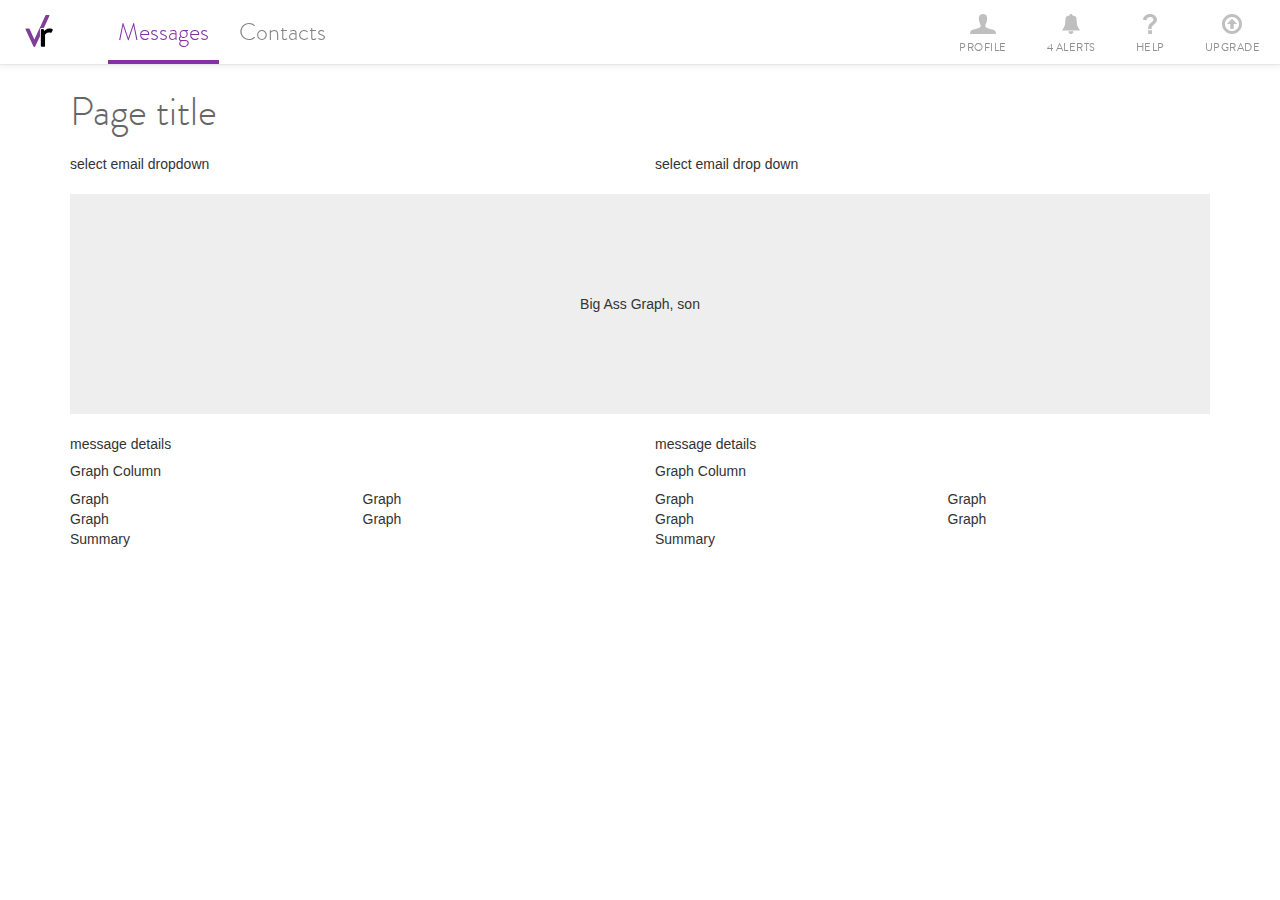
<file: basic-template.html>
<!DOCTYPE html>
<html lang="en">

<head>
    <meta charset="utf-8">
    <meta http-equiv="X-UA-Compatible" content="IE=edge">
    <meta name="viewport" content="width=device-width, initial-scale=1.0">
    <meta name="description" content="">
    <meta name="author" content="">
    <title>Compare Messages Tool</title>
    <link href="assets/css/bootstrap.css" rel="stylesheet">
    <link href="assets/css/font-awesome.min.css" rel="stylesheet">
    <link href="assets/css/c3.css" rel="stylesheet">
    <link href="assets/css/nav.css" rel="stylesheet">
    <link rel="stylesheet" href="http://i.icomoon.io/public/b82cee61ad/standardIconSet/style.css">
    <link href="assets/css/custom.css" rel="stylesheet">
    <script type="text/javascript" src="assets/js/d3.min.js"></script>
    <script type="text/javascript" src="assets/js/c3.min.js"></script>
</head>

<body class="hackathon">

    <div class="navbar navbar-default navbar-fixed-top" role="navigation">
        <div class="container-fluid">
            <div class="navbar-header">
                <button type="button" class="navbar-toggle" data-toggle="collapse" data-target=".navbar-collapse">
                    <span class="sr-only">Toggle navigation</span>
                    <span class="icon-bar"></span>
                    <span class="icon-bar"></span>
                    <span class="icon-bar"></span>
                </button>
                <a class="navbar-brand" href="index.html">
                    <img src="assets/img/logos/logo.svg" width="28" height="32" alt="VerticalReaponse" />
                    <!--<img src="assets/img/logos/deluxe-logo.svg"  width="41" height="32" alt=""/>-->
                </a>
            </div>
            <div class="navbar-collapse collapse" id="resellerNav">
                <ul class="nav navbar-nav mainNav">
                    <li><a href="ar-popover.html" class="current">Messages</a>
                    </li>
                    <li><a href="contacts.html">Contacts</a>
                    </li>
                </ul>
                <ul class="nav navbar-nav navbar-right">
                    <li class="accountNav dropdown">
                        <a href="#" class="dropdown-toggle" data-toggle="dropdown">
                            <div class="svgIcon">
                                <svg version="1.1" id="Layer_1" xmlns="http://www.w3.org/2000/svg" xmlns:xlink="http://www.w3.org/1999/xlink" x="0px" y="0px" width="26px" height="20px" viewBox="0 0 26 20" enable-background="new 0 0 26 20" xml:space="preserve">
                                    <path class="svgPath" d="M25.629,17.791c-0.55-2.857-8.121-2.553-9.946-4.791c-0.385-0.472-0.385-0.472-0.127-2.226
                    c0.44-1.963,0.84-0.745,1.469-4.66C17.554,2.825,16.426,0,13,0S8.446,2.825,8.974,6.114c0.63,3.915,1.029,2.697,1.469,4.66
                    c0.258,1.754,0.258,1.754-0.127,2.226c-1.825,2.238-9.396,1.934-9.946,4.791C0.306,18.129,0,20,0,20h26
                    C26,20,25.694,18.129,25.629,17.791z" />
                                </svg>
                            </div>
                            <!-- /svgIcon -->
                            <span class="iconText">Profile</span>
                        </a>
                        <ul class="dropdown-menu">
                            <li class="accountInfo">
                                <span class="userId">nkovacevich@verticalresponse.com</span>
                                <span class="acountSummary">Free Plan + up to 1,000 email contacts</span>
                            </li>
                            <li><a href="#">Edit My Contact Info</a>
                            </li>
                            <li><a href="#">Social Accounts</a>
                            </li>
                            <li><a href="#">Default Email Settings</a>
                            </li>
                            <li><a href="#">Custom Fields</a>
                            </li>
                            <li><a href="#">Billing History</a>
                            </li>
                            <li><a href="#">Admin</a>
                            </li>
                            <li class="divider"></li>
                            <li><a class="logOut" href="#">Logout</a>
                            </li>
                        </ul>
                    </li>


                    <!-- AlertIcon -->
                    <li class="alertNav dropdown">
                        <a href="#" class="dropdown-toggle" data-toggle="dropdown">
                            <div class="svgIcon">
                                <svg version="1.1" id="alert" xmlns="http://www.w3.org/2000/svg" xmlns:xlink="http://www.w3.org/1999/xlink" x="0px" y="0px" width="18px" height="20px" viewBox="0 0 18 20" enable-background="new 0 0 18 20" xml:space="preserve">
                                    <path class="svgPath" d="M9,16.585H0l1.556-2.548c0.544-0.892,1.316-2.451,1.446-3.483l0.575-6.335
                            c0.13-1.032,1.065-2.07,2.087-2.318l1.751-0.424C7.467,0.654,8.153,0,9,0c0.847,0,1.533,0.654,1.586,1.478l1.75,0.424
                            c1.023,0.247,1.957,1.285,2.088,2.318l0.574,6.335c0.13,1.032,0.901,2.592,1.446,3.483L18,16.586L9,16.585L9,16.585z M6.497,17.337
                            c-0.004,0.059-0.018,0.114-0.018,0.173C6.48,18.885,7.608,20,9,20c1.392,0,2.521-1.115,2.521-2.491c0-0.059-0.014-0.114-0.018-0.173
                            H6.497z" />
                                </svg>
                            </div>
                            <!-- /svgIcon -->
                            <span class="iconText">4 Alerts</span>
                        </a>
                        <ul class="dropdown-menu">
                            <li class="helpTitle">Your Alerts</li>
                            <li class="success"><a href="#">
                your list <span class="alertListName">"Customer Contacts"</span> was uploaded successfully
                </a>
                            </li>
                            <li class="success"><a href="#">
                your list <span class="alertListName">"Prospects"</span> was uploaded successfully
                </a>
                            </li>
                            <li class="success read"><a href="">
                your list <span class="alertListName">"Competitor's Customers"</span> was uploaded successfully
                </a>
                            </li>
                            <li class="success read"><a href="">
                your list <span class="alertListName">"OxiClean Shoppers"</span> was uploaded successfully
                </a>
                            </li>
                        </ul>
                    </li>
                    <!-- /AlertsIcon -->





                    <!-- helpIcon -->
                    <li class="helpNav dropdown">
                        <a href="#" class="dropdown-toggle" data-toggle="dropdown">
                            <div class="svgIcon">
                                <svg version="1.1" id="help" xmlns="http://www.w3.org/2000/svg" xmlns:xlink="http://www.w3.org/1999/xlink" x="0px" y="0px" width="14px" height="20px" viewBox="0 0 14 20" enable-background="new 0 0 14 20" xml:space="preserve">
                                    <g>
                                        <path class="svgPath" d="M8.583,14.895H5.191c-0.009-0.495-0.013-0.797-0.013-0.905c0-1.116,0.182-2.035,0.546-2.755
                                c0.364-0.72,1.09-1.53,2.182-2.431s1.743-1.49,1.956-1.769c0.328-0.441,0.492-0.927,0.492-1.458c0-0.738-0.288-1.371-0.87-1.897
                                C8.903,3.153,8.117,2.89,7.133,2.89c-0.948,0-1.742,0.275-2.381,0.824S3.673,5.1,3.434,6.226L0,5.793
                                c0.098-1.612,0.774-2.98,2.03-4.105S4.933,0,6.973,0c2.147,0,3.855,0.569,5.124,1.708S14,4.173,14,5.685
                                c0,0.837-0.231,1.63-0.697,2.377s-1.464,1.765-2.99,3.052c-0.79,0.666-1.278,1.202-1.468,1.607
                                C8.654,13.126,8.565,13.851,8.583,14.895z M5.191,20v-3.795h3.739V20H5.191z" />
                                    </g>
                                </svg>
                            </div>
                            <!-- /svgIcon -->
                            <span class="iconText">Help</span>
                        </a>
                        <ul class="dropdown-menu">
                            <li class="helpTitle">Help Options</li>
                            <li><a href="#">Help for this page</a>
                            </li>
                            <li><a href="#">Support &amp; Feedback</a>
                            </li>
                            <li><a href="#">Policies &amp; Terms</a>
                            </li>
                        </ul>
                    </li>
                    <!-- /helpIcon -->




                    <li class="upgradeNav">
                        <a href="#">
                            <div class="svgIcon">
                                <svg version="1.1" id="Layer_1" xmlns="http://www.w3.org/2000/svg" xmlns:xlink="http://www.w3.org/1999/xlink" x="0px" y="0px" width="20px" height="20px" viewBox="0 0 20 20" style="enable-background:new 0 0 20 20;" xml:space="preserve">
                                    <g>
                                        <path class="svgPath" d="M10,20C4.479,20,0,15.521,0,10S4.479,0,10,0s10,4.479,10,10S15.521,20,10,20z M2.917,10
                            c0,3.907,3.177,7.083,7.083,7.083s7.083-3.177,7.083-7.083S13.907,2.917,10,2.917S2.917,6.093,2.917,10z M14.167,10h-2.5v4.583
                            c0,0.234-0.182,0.417-0.417,0.417h-2.5c-0.234,0-0.417-0.182-0.417-0.417V10h-2.5c-0.234,0-0.417-0.182-0.417-0.417
                            c0-0.117,0.052-0.221,0.13-0.312L9.7,5.117C9.791,5.039,9.896,5,10,5s0.209,0.039,0.3,0.117l4.167,4.167
                            c0.117,0.131,0.156,0.3,0.091,0.457C14.492,9.896,14.336,10,14.167,10z" />
                                    </g>
                                </svg>
                            </div>
                            <!-- /svgIcon -->
                            <span class="iconText">Upgrade</span>
                        </a>
                    </li>
                </ul>
            </div>
            <!--/.nav-collapse -->
        </div>
    </div>



    <div class="container">
        <div class="row">
            <div class="col-xs-12">
                <h1>Page title</h1>
            </div>
        </div>
        <!-- /row -->
        <div class="row">
            <div class="col-sm-6">
                select email dropdown
            </div>
            <div class="col-sm-6">
                select email drop down
            </div>
        </div>
        <!-- /row -->
        <div class="row">
            <div class="col-xs-12">
                <div style="background: #eeeeee; display:block; padding: 100px 20px; margin: 20px 0px; text-align: center;">Big Ass Graph, son</div>
            </div>
        </div>
        <!-- /row -->
        <div class="row">
            <div class="col-sm-6">
                message details
            </div>
            <div class="col-sm-6">
                message details
            </div>
        </div>
        <!-- /row -->
        <div class="row">
            <div class="col-sm-6">
                <h5>Graph Column</h5>
                <div class="row">
                    <div class="col-sm-6">
                        Graph
                    </div>
                    <div class="col-sm-6">
                        Graph
                    </div>
                </div><!-- /inner row -->
                <div class="row">
                    <div class="col-sm-6">
                        Graph
                    </div>
                    <div class="col-sm-6">
                        Graph
                    </div>
                </div><!-- /inner row -->
            </div><!-- /col-sm-6 -->
            <div class="col-sm-6">
                <h5>Graph Column</h5>
                <div class="row">
                    <div class="col-sm-6">
                        Graph
                    </div>
                    <div class="col-sm-6">
                        Graph
                    </div>
                </div><!-- /inner row -->
                <div class="row">
                    <div class="col-sm-6">
                        Graph
                    </div>
                    <div class="col-sm-6">
                        Graph
                    </div>
                </div><!-- /inner row -->
            </div><!-- /col-sm-6 -->
        </div>
        <!-- /row -->
         <div class="row">
            <div class="col-sm-6">
                Summary
            </div>
            <div class="col-sm-6">
                Summary
            </div>
        </div>
        <!-- /row -->
    </div>
    <!-- /.container -->

    <script src="assets/js/jquery-1.10.2.min.js"></script>
    <script src="assets/js/bootstrap.min.js"></script>
</body>

</html>
</file>
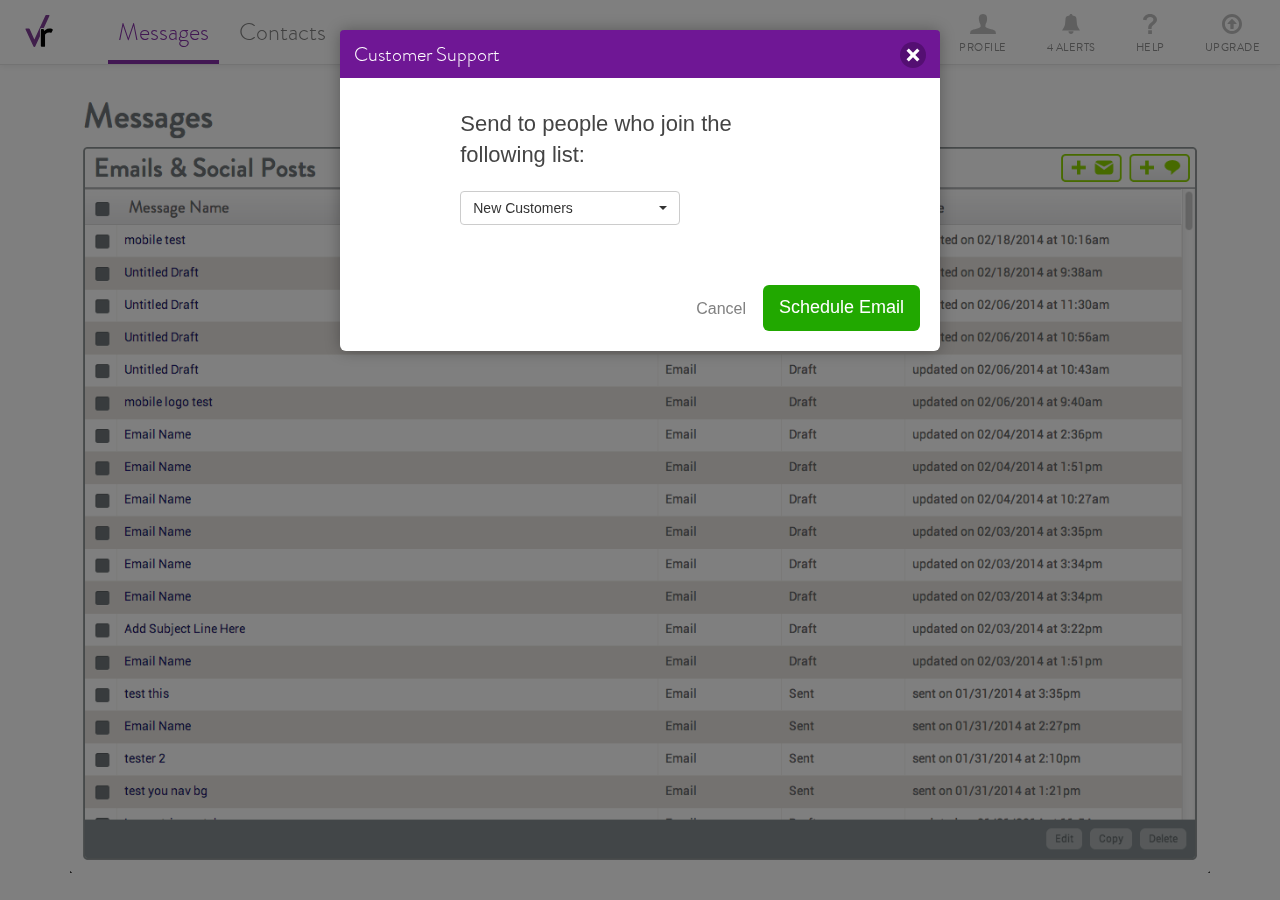
<file: modal-template.html>
<!DOCTYPE html>
<html lang="en">

<head>
    <meta charset="utf-8">
    <meta http-equiv="X-UA-Compatible" content="IE=edge">
    <meta name="viewport" content="width=device-width, initial-scale=1.0">
    <meta name="description" content="">
    <meta name="author" content="">
    <title>Modal example</title>
    <link href="assets/css/bootstrap.css" rel="stylesheet">
    <link href="assets/css/font-awesome.min.css" rel="stylesheet">
    <link href="assets/css/bootstrap-select.css" rel="stylesheet">
    <link href="assets/css/custom.css" rel="stylesheet">
    <link href="assets/css/nav.css" rel="stylesheet">
    <link rel="stylesheet" href="http://i.icomoon.io/public/b82cee61ad/standardIconSet/style.css">
</head>

<body class="resellerDemo">

    <div class="navbar navbar-default navbar-fixed-top" role="navigation">
        <div class="container-fluid">
            <div class="navbar-header">
                <button type="button" class="navbar-toggle" data-toggle="collapse" data-target=".navbar-collapse">
                    <span class="sr-only">Toggle navigation</span>
                    <span class="icon-bar"></span>
                    <span class="icon-bar"></span>
                    <span class="icon-bar"></span>
                </button>
                <a class="navbar-brand" href="index.html">
                    <img src="assets/img/logos/logo.svg" width="28" height="32" alt="VerticalReaponse" />
                    <!--<img src="assets/img/logos/deluxe-logo.svg"  width="41" height="32" alt=""/>-->
                </a>
            </div>
            <div class="navbar-collapse collapse" id="resellerNav">
                <ul class="nav navbar-nav mainNav">
                    <li><a href="ar-popover.html" class="current">Messages</a>
                    </li>
                    <li><a href="contacts.html">Contacts</a>
                    </li>
                </ul>
                <ul class="nav navbar-nav navbar-right">
                    <li class="accountNav dropdown">
                        <a href="#" class="dropdown-toggle" data-toggle="dropdown">
                            <div class="svgIcon">
                                <svg version="1.1" id="Layer_1" xmlns="http://www.w3.org/2000/svg" xmlns:xlink="http://www.w3.org/1999/xlink" x="0px" y="0px" width="26px" height="20px" viewBox="0 0 26 20" enable-background="new 0 0 26 20" xml:space="preserve">
                                    <path class="svgPath" d="M25.629,17.791c-0.55-2.857-8.121-2.553-9.946-4.791c-0.385-0.472-0.385-0.472-0.127-2.226
                    c0.44-1.963,0.84-0.745,1.469-4.66C17.554,2.825,16.426,0,13,0S8.446,2.825,8.974,6.114c0.63,3.915,1.029,2.697,1.469,4.66
                    c0.258,1.754,0.258,1.754-0.127,2.226c-1.825,2.238-9.396,1.934-9.946,4.791C0.306,18.129,0,20,0,20h26
                    C26,20,25.694,18.129,25.629,17.791z" />
                                </svg>
                            </div>
                            <!-- /svgIcon -->
                            <span class="iconText">Profile</span>
                        </a>
                        <ul class="dropdown-menu">
                            <li class="accountInfo">
                                <span class="userId">nkovacevich@verticalresponse.com</span>
                                <span class="acountSummary">Free Plan + up to 1,000 email contacts</span>
                            </li>
                            <li><a href="#">Edit My Contact Info</a>
                            </li>
                            <li><a href="#">Social Accounts</a>
                            </li>
                            <li><a href="#">Default Email Settings</a>
                            </li>
                            <li><a href="#">Custom Fields</a>
                            </li>
                            <li><a href="#">Billing History</a>
                            </li>
                            <li><a href="#">Admin</a>
                            </li>
                            <li class="divider"></li>
                            <li><a class="logOut" href="#">Logout</a>
                            </li>
                        </ul>
                    </li>
                    <!-- AlertIcon -->
                    <li class="alertNav dropdown">
                        <a href="#" class="dropdown-toggle" data-toggle="dropdown">
                            <div class="svgIcon">
                                <svg version="1.1" id="alert" xmlns="http://www.w3.org/2000/svg" xmlns:xlink="http://www.w3.org/1999/xlink" x="0px" y="0px" width="18px" height="20px" viewBox="0 0 18 20" enable-background="new 0 0 18 20" xml:space="preserve">
                                    <path class="svgPath" d="M9,16.585H0l1.556-2.548c0.544-0.892,1.316-2.451,1.446-3.483l0.575-6.335
                            c0.13-1.032,1.065-2.07,2.087-2.318l1.751-0.424C7.467,0.654,8.153,0,9,0c0.847,0,1.533,0.654,1.586,1.478l1.75,0.424
                            c1.023,0.247,1.957,1.285,2.088,2.318l0.574,6.335c0.13,1.032,0.901,2.592,1.446,3.483L18,16.586L9,16.585L9,16.585z M6.497,17.337
                            c-0.004,0.059-0.018,0.114-0.018,0.173C6.48,18.885,7.608,20,9,20c1.392,0,2.521-1.115,2.521-2.491c0-0.059-0.014-0.114-0.018-0.173
                            H6.497z" />
                                </svg>
                            </div>
                            <!-- /svgIcon -->
                            <span class="iconText">4 Alerts</span>
                        </a>
                        <ul class="dropdown-menu">
                            <li class="helpTitle">Your Alerts</li>
                            <li class="success"><a href="#">
                your list <span class="alertListName">"Customer Contacts"</span> was uploaded successfully
                </a>
                            </li>
                            <li class="success"><a href="#">
                your list <span class="alertListName">"Prospects"</span> was uploaded successfully
                </a>
                            </li>
                            <li class="success read"><a href="">
                your list <span class="alertListName">"Competitor's Customers"</span> was uploaded successfully
                </a>
                            </li>
                            <li class="success read"><a href="">
                your list <span class="alertListName">"OxiClean Shoppers"</span> was uploaded successfully
                </a>
                            </li>
                        </ul>
                    </li>
                    <!-- /AlertsIcon -->
                    <!-- helpIcon -->
                    <li class="helpNav dropdown">
                        <a href="#" class="dropdown-toggle" data-toggle="dropdown">
                            <div class="svgIcon">
                                <svg version="1.1" id="help" xmlns="http://www.w3.org/2000/svg" xmlns:xlink="http://www.w3.org/1999/xlink" x="0px" y="0px" width="14px" height="20px" viewBox="0 0 14 20" enable-background="new 0 0 14 20" xml:space="preserve">
                                    <g>
                                        <path class="svgPath" d="M8.583,14.895H5.191c-0.009-0.495-0.013-0.797-0.013-0.905c0-1.116,0.182-2.035,0.546-2.755
                                c0.364-0.72,1.09-1.53,2.182-2.431s1.743-1.49,1.956-1.769c0.328-0.441,0.492-0.927,0.492-1.458c0-0.738-0.288-1.371-0.87-1.897
                                C8.903,3.153,8.117,2.89,7.133,2.89c-0.948,0-1.742,0.275-2.381,0.824S3.673,5.1,3.434,6.226L0,5.793
                                c0.098-1.612,0.774-2.98,2.03-4.105S4.933,0,6.973,0c2.147,0,3.855,0.569,5.124,1.708S14,4.173,14,5.685
                                c0,0.837-0.231,1.63-0.697,2.377s-1.464,1.765-2.99,3.052c-0.79,0.666-1.278,1.202-1.468,1.607
                                C8.654,13.126,8.565,13.851,8.583,14.895z M5.191,20v-3.795h3.739V20H5.191z" />
                                    </g>
                                </svg>
                            </div>
                            <!-- /svgIcon -->
                            <span class="iconText">Help</span>
                        </a>
                        <ul class="dropdown-menu">
                            <li class="helpTitle">Help Options</li>
                            <li><a href="#">Help for this page</a>
                            </li>
                            <li><a href="#">Support &amp; Feedback</a>
                            </li>
                            <li><a href="#">Policies &amp; Terms</a>
                            </li>
                        </ul>
                    </li>
                    <!-- /helpIcon -->




                    <li class="upgradeNav">
                        <a href="#">
                            <div class="svgIcon">
                                <svg version="1.1" id="Layer_1" xmlns="http://www.w3.org/2000/svg" xmlns:xlink="http://www.w3.org/1999/xlink" x="0px" y="0px" width="20px" height="20px" viewBox="0 0 20 20" style="enable-background:new 0 0 20 20;" xml:space="preserve">
                                    <g>
                                        <path class="svgPath" d="M10,20C4.479,20,0,15.521,0,10S4.479,0,10,0s10,4.479,10,10S15.521,20,10,20z M2.917,10
                            c0,3.907,3.177,7.083,7.083,7.083s7.083-3.177,7.083-7.083S13.907,2.917,10,2.917S2.917,6.093,2.917,10z M14.167,10h-2.5v4.583
                            c0,0.234-0.182,0.417-0.417,0.417h-2.5c-0.234,0-0.417-0.182-0.417-0.417V10h-2.5c-0.234,0-0.417-0.182-0.417-0.417
                            c0-0.117,0.052-0.221,0.13-0.312L9.7,5.117C9.791,5.039,9.896,5,10,5s0.209,0.039,0.3,0.117l4.167,4.167
                            c0.117,0.131,0.156,0.3,0.091,0.457C14.492,9.896,14.336,10,14.167,10z" />
                                    </g>
                                </svg>
                            </div>
                            <!-- /svgIcon -->
                            <span class="iconText">Upgrade</span>
                        </a>
                    </li>
                </ul>
            </div>
            <!--/.nav-collapse -->
        </div>
    </div>



    <div class="container">

        <div class="row">
            <div class="col-xs-12">
                <img src="assets/img/message-bg.png" class="img-responsive sampleBg" width="1302" height="894" alt="" />
            </div>
        </div>
        <!-- /row -->

    </div>
    <!-- /.container -->


    <!-- Modal -->
    <div class="modal fade" id="arCreate" tabindex="-1" role="dialog" aria-labelledby="myModalLabel" aria-hidden="true">
        <div class="modal-dialog">
            <div class="modal-content">
                <div class="modal-header">
                    <button type="button" class="close" data-dismiss="modal" aria-hidden="true">
                        <svg version="1.1" id="Layer_1_copy_2" xmlns="http://www.w3.org/2000/svg" xmlns:xlink="http://www.w3.org/1999/xlink" x="0px" y="0px" width="26px" height="26px" viewBox="0 0 26 26" style="enable-background:new 0 0 26 26;" xml:space="preserve">
                            <style type="text/css">
                            .closeCircle {
                                /*fill:#4B0F65;*/
                                fill: #540F72;
                            }
                            .closeX {
                                fill: #FFFFFF;
                            }
                            </style>
                            <g>
                                <path class="closeCircle" d="M13,0C5.8,0,0,5.8,0,13s5.8,13,13,13s13-5.8,13-13S20.2,0,13,0z" />
                                <g>
                                    <g>
                                        <path class="closeX" d="M17.2,6.5l2.3,2.3L15.3,13l4.2,4.2l-2.3,2.3L13,15.3l-4.2,4.2l-2.3-2.3l4.2-4.2L6.5,8.8l2.3-2.3l4.2,4.2
        L17.2,6.5z" />
                                    </g>
                                </g>
                            </g>
                        </svg>
                    </button>
                    <h4 class="modal-title" id="myModalLabel">Customer Support</h4>
                </div>
                <!-- /modal-header -->
                <div class="modal-body specialPicker">
                    <div class="art">
                        <i class="icon-list"></i>
                    </div>
                    <div class="content">
                        <p>Send to people who join the
                            <br />following list:</p>
                        <select class="selectpicker show-tick">
                            <option value="list1">New Customers</option>
                            <option value="list2">Spring Sale</option>
                            <option value="list3">Brick &amp; Mortar Rockstars</option>
                        </select>
                    </div>
                </div>
                <div class="modal-footer">
                    <button type="button" class="btn btn-link cancel" data-dismiss="modal">Cancel</button>
                    <a href="ar-success.html" class="btn-primaryAction">Schedule Email</a>
                </div>
                <!-- /modal-footer -->

            </div>
        </div>
    </div>

    <script src="assets/js/jquery-1.10.2.min.js"></script>
    <script src="assets/js/bootstrap.min.js"></script>
    <script src="assets/js/bootstrap-select.js"></script>
    <script type="text/javascript">
    $(document).ready(function() {
        $('#arCreate').modal('show');
        $('.selectpicker').selectpicker();
    });
    </script>

</body>

</html>
</file>
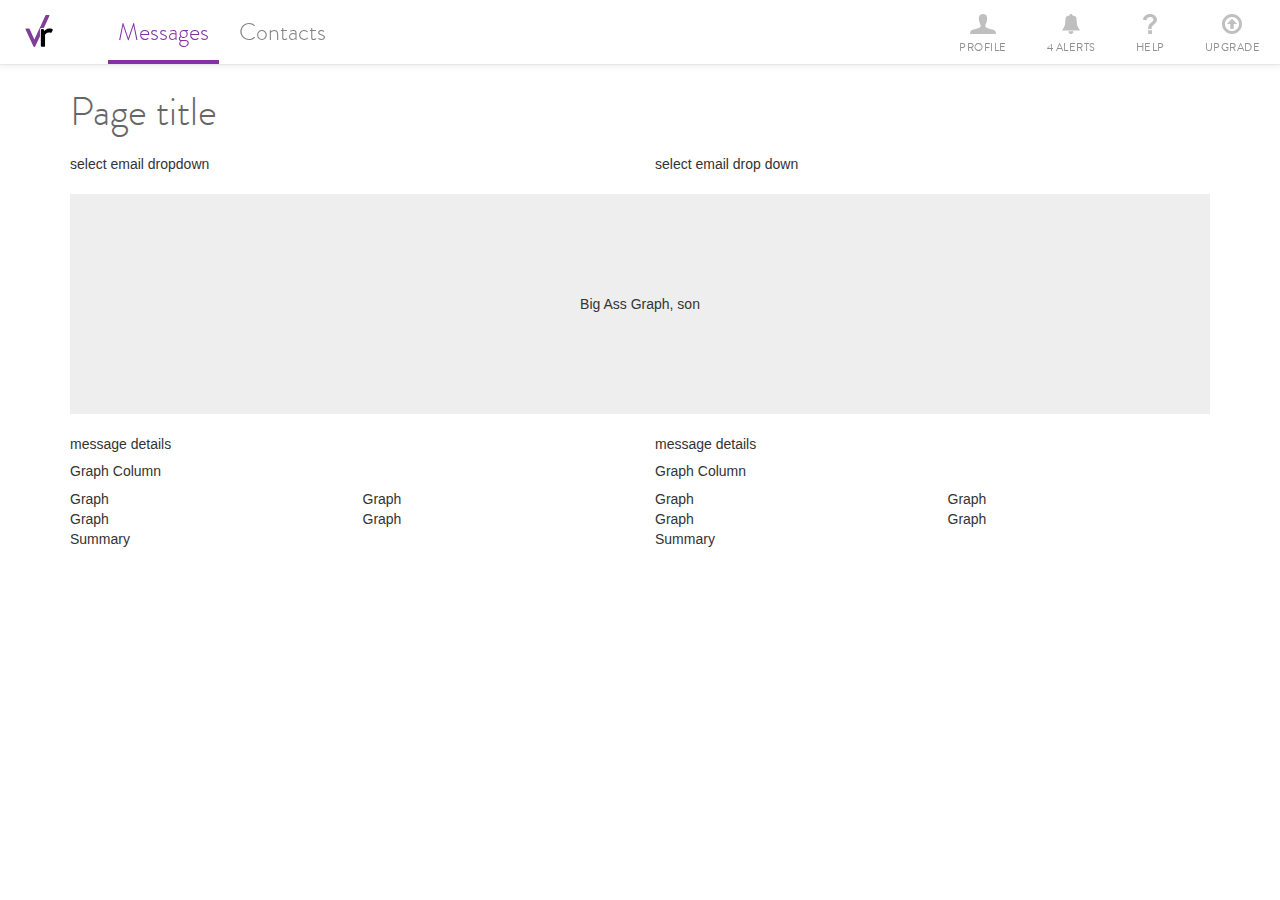
<file: templates/basic-template.html>
<!DOCTYPE html>
<html lang="en">

<head>
    <meta charset="utf-8">
    <meta http-equiv="X-UA-Compatible" content="IE=edge">
    <meta name="viewport" content="width=device-width, initial-scale=1.0">
    <meta name="description" content="">
    <meta name="author" content="">
    <title>Compare Messages Tool</title>
    <link href="../assets/css/bootstrap.css" rel="stylesheet">
    <link href="../assets/css/font-awesome.min.css" rel="stylesheet">
    <link href="../assets/css/c3.css" rel="stylesheet">
    <link href="../assets/css/nav.css" rel="stylesheet">
    <link rel="stylesheet" href="http://i.icomoon.io/public/b82cee61ad/standardIconSet/style.css">
    <link href="../assets/css/custom.css" rel="stylesheet">
    <script type="text/javascript" src="../assets/js/d3.min.js"></script>
    <script type="text/javascript" src="../assets/js/c3.min.js"></script>
</head>

<body class="hackathon">

    <div class="navbar navbar-default navbar-fixed-top" role="navigation">
        <div class="container-fluid">
            <div class="navbar-header">
                <button type="button" class="navbar-toggle" data-toggle="collapse" data-target=".navbar-collapse">
                    <span class="sr-only">Toggle navigation</span>
                    <span class="icon-bar"></span>
                    <span class="icon-bar"></span>
                    <span class="icon-bar"></span>
                </button>
                <a class="navbar-brand" href="index.html">
                    <img src="../assets/img/logos/logo.svg" width="28" height="32" alt="VerticalReaponse" />
                    <!--<img src="../assets/img/logos/deluxe-logo.svg"  width="41" height="32" alt=""/>-->
                </a>
            </div>
            <div class="navbar-collapse collapse" id="resellerNav">
                <ul class="nav navbar-nav mainNav">
                    <li><a href="ar-popover.html" class="current">Messages</a>
                    </li>
                    <li><a href="contacts.html">Contacts</a>
                    </li>
                </ul>
                <ul class="nav navbar-nav navbar-right">
                    <li class="accountNav dropdown">
                        <a href="#" class="dropdown-toggle" data-toggle="dropdown">
                            <div class="svgIcon">
                                <svg version="1.1" id="Layer_1" xmlns="http://www.w3.org/2000/svg" xmlns:xlink="http://www.w3.org/1999/xlink" x="0px" y="0px" width="26px" height="20px" viewBox="0 0 26 20" enable-background="new 0 0 26 20" xml:space="preserve">
                                    <path class="svgPath" d="M25.629,17.791c-0.55-2.857-8.121-2.553-9.946-4.791c-0.385-0.472-0.385-0.472-0.127-2.226
                    c0.44-1.963,0.84-0.745,1.469-4.66C17.554,2.825,16.426,0,13,0S8.446,2.825,8.974,6.114c0.63,3.915,1.029,2.697,1.469,4.66
                    c0.258,1.754,0.258,1.754-0.127,2.226c-1.825,2.238-9.396,1.934-9.946,4.791C0.306,18.129,0,20,0,20h26
                    C26,20,25.694,18.129,25.629,17.791z" />
                                </svg>
                            </div>
                            <!-- /svgIcon -->
                            <span class="iconText">Profile</span>
                        </a>
                        <ul class="dropdown-menu">
                            <li class="accountInfo">
                                <span class="userId">nkovacevich@verticalresponse.com</span>
                                <span class="acountSummary">Free Plan + up to 1,000 email contacts</span>
                            </li>
                            <li><a href="#">Edit My Contact Info</a>
                            </li>
                            <li><a href="#">Social Accounts</a>
                            </li>
                            <li><a href="#">Default Email Settings</a>
                            </li>
                            <li><a href="#">Custom Fields</a>
                            </li>
                            <li><a href="#">Billing History</a>
                            </li>
                            <li><a href="#">Admin</a>
                            </li>
                            <li class="divider"></li>
                            <li><a class="logOut" href="#">Logout</a>
                            </li>
                        </ul>
                    </li>


                    <!-- AlertIcon -->
                    <li class="alertNav dropdown">
                        <a href="#" class="dropdown-toggle" data-toggle="dropdown">
                            <div class="svgIcon">
                                <svg version="1.1" id="alert" xmlns="http://www.w3.org/2000/svg" xmlns:xlink="http://www.w3.org/1999/xlink" x="0px" y="0px" width="18px" height="20px" viewBox="0 0 18 20" enable-background="new 0 0 18 20" xml:space="preserve">
                                    <path class="svgPath" d="M9,16.585H0l1.556-2.548c0.544-0.892,1.316-2.451,1.446-3.483l0.575-6.335
                            c0.13-1.032,1.065-2.07,2.087-2.318l1.751-0.424C7.467,0.654,8.153,0,9,0c0.847,0,1.533,0.654,1.586,1.478l1.75,0.424
                            c1.023,0.247,1.957,1.285,2.088,2.318l0.574,6.335c0.13,1.032,0.901,2.592,1.446,3.483L18,16.586L9,16.585L9,16.585z M6.497,17.337
                            c-0.004,0.059-0.018,0.114-0.018,0.173C6.48,18.885,7.608,20,9,20c1.392,0,2.521-1.115,2.521-2.491c0-0.059-0.014-0.114-0.018-0.173
                            H6.497z" />
                                </svg>
                            </div>
                            <!-- /svgIcon -->
                            <span class="iconText">4 Alerts</span>
                        </a>
                        <ul class="dropdown-menu">
                            <li class="helpTitle">Your Alerts</li>
                            <li class="success"><a href="#">
                your list <span class="alertListName">"Customer Contacts"</span> was uploaded successfully
                </a>
                            </li>
                            <li class="success"><a href="#">
                your list <span class="alertListName">"Prospects"</span> was uploaded successfully
                </a>
                            </li>
                            <li class="success read"><a href="">
                your list <span class="alertListName">"Competitor's Customers"</span> was uploaded successfully
                </a>
                            </li>
                            <li class="success read"><a href="">
                your list <span class="alertListName">"OxiClean Shoppers"</span> was uploaded successfully
                </a>
                            </li>
                        </ul>
                    </li>
                    <!-- /AlertsIcon -->





                    <!-- helpIcon -->
                    <li class="helpNav dropdown">
                        <a href="#" class="dropdown-toggle" data-toggle="dropdown">
                            <div class="svgIcon">
                                <svg version="1.1" id="help" xmlns="http://www.w3.org/2000/svg" xmlns:xlink="http://www.w3.org/1999/xlink" x="0px" y="0px" width="14px" height="20px" viewBox="0 0 14 20" enable-background="new 0 0 14 20" xml:space="preserve">
                                    <g>
                                        <path class="svgPath" d="M8.583,14.895H5.191c-0.009-0.495-0.013-0.797-0.013-0.905c0-1.116,0.182-2.035,0.546-2.755
                                c0.364-0.72,1.09-1.53,2.182-2.431s1.743-1.49,1.956-1.769c0.328-0.441,0.492-0.927,0.492-1.458c0-0.738-0.288-1.371-0.87-1.897
                                C8.903,3.153,8.117,2.89,7.133,2.89c-0.948,0-1.742,0.275-2.381,0.824S3.673,5.1,3.434,6.226L0,5.793
                                c0.098-1.612,0.774-2.98,2.03-4.105S4.933,0,6.973,0c2.147,0,3.855,0.569,5.124,1.708S14,4.173,14,5.685
                                c0,0.837-0.231,1.63-0.697,2.377s-1.464,1.765-2.99,3.052c-0.79,0.666-1.278,1.202-1.468,1.607
                                C8.654,13.126,8.565,13.851,8.583,14.895z M5.191,20v-3.795h3.739V20H5.191z" />
                                    </g>
                                </svg>
                            </div>
                            <!-- /svgIcon -->
                            <span class="iconText">Help</span>
                        </a>
                        <ul class="dropdown-menu">
                            <li class="helpTitle">Help Options</li>
                            <li><a href="#">Help for this page</a>
                            </li>
                            <li><a href="#">Support &amp; Feedback</a>
                            </li>
                            <li><a href="#">Policies &amp; Terms</a>
                            </li>
                        </ul>
                    </li>
                    <!-- /helpIcon -->




                    <li class="upgradeNav">
                        <a href="#">
                            <div class="svgIcon">
                                <svg version="1.1" id="Layer_1" xmlns="http://www.w3.org/2000/svg" xmlns:xlink="http://www.w3.org/1999/xlink" x="0px" y="0px" width="20px" height="20px" viewBox="0 0 20 20" style="enable-background:new 0 0 20 20;" xml:space="preserve">
                                    <g>
                                        <path class="svgPath" d="M10,20C4.479,20,0,15.521,0,10S4.479,0,10,0s10,4.479,10,10S15.521,20,10,20z M2.917,10
                            c0,3.907,3.177,7.083,7.083,7.083s7.083-3.177,7.083-7.083S13.907,2.917,10,2.917S2.917,6.093,2.917,10z M14.167,10h-2.5v4.583
                            c0,0.234-0.182,0.417-0.417,0.417h-2.5c-0.234,0-0.417-0.182-0.417-0.417V10h-2.5c-0.234,0-0.417-0.182-0.417-0.417
                            c0-0.117,0.052-0.221,0.13-0.312L9.7,5.117C9.791,5.039,9.896,5,10,5s0.209,0.039,0.3,0.117l4.167,4.167
                            c0.117,0.131,0.156,0.3,0.091,0.457C14.492,9.896,14.336,10,14.167,10z" />
                                    </g>
                                </svg>
                            </div>
                            <!-- /svgIcon -->
                            <span class="iconText">Upgrade</span>
                        </a>
                    </li>
                </ul>
            </div>
            <!--/.nav-collapse -->
        </div>
    </div>



    <div class="container">
        <div class="row">
            <div class="col-xs-12">
                <h1>Page title</h1>
            </div>
        </div>
        <!-- /row -->
        <div class="row">
            <div class="col-sm-6">
                select email dropdown
            </div>
            <div class="col-sm-6">
                select email drop down
            </div>
        </div>
        <!-- /row -->
        <div class="row">
            <div class="col-xs-12">
                <div style="background: #eeeeee; display:block; padding: 100px 20px; margin: 20px 0px; text-align: center;">Big Ass Graph, son</div>
            </div>
        </div>
        <!-- /row -->
        <div class="row">
            <div class="col-sm-6">
                message details
            </div>
            <div class="col-sm-6">
                message details
            </div>
        </div>
        <!-- /row -->
        <div class="row">
            <div class="col-sm-6">
                <h5>Graph Column</h5>
                <div class="row">
                    <div class="col-sm-6">
                        Graph
                    </div>
                    <div class="col-sm-6">
                        Graph
                    </div>
                </div><!-- /inner row -->
                <div class="row">
                    <div class="col-sm-6">
                        Graph
                    </div>
                    <div class="col-sm-6">
                        Graph
                    </div>
                </div><!-- /inner row -->
            </div><!-- /col-sm-6 -->
            <div class="col-sm-6">
                <h5>Graph Column</h5>
                <div class="row">
                    <div class="col-sm-6">
                        Graph
                    </div>
                    <div class="col-sm-6">
                        Graph
                    </div>
                </div><!-- /inner row -->
                <div class="row">
                    <div class="col-sm-6">
                        Graph
                    </div>
                    <div class="col-sm-6">
                        Graph
                    </div>
                </div><!-- /inner row -->
            </div><!-- /col-sm-6 -->
        </div>
        <!-- /row -->
         <div class="row">
            <div class="col-sm-6">
                Summary
            </div>
            <div class="col-sm-6">
                Summary
            </div>
        </div>
        <!-- /row -->
    </div>
    <!-- /.container -->

    <script src="../assets/js/jquery-1.10.2.min.js"></script>
    <script src="../assets/js/bootstrap.min.js"></script>
</body>

</html>
</file>
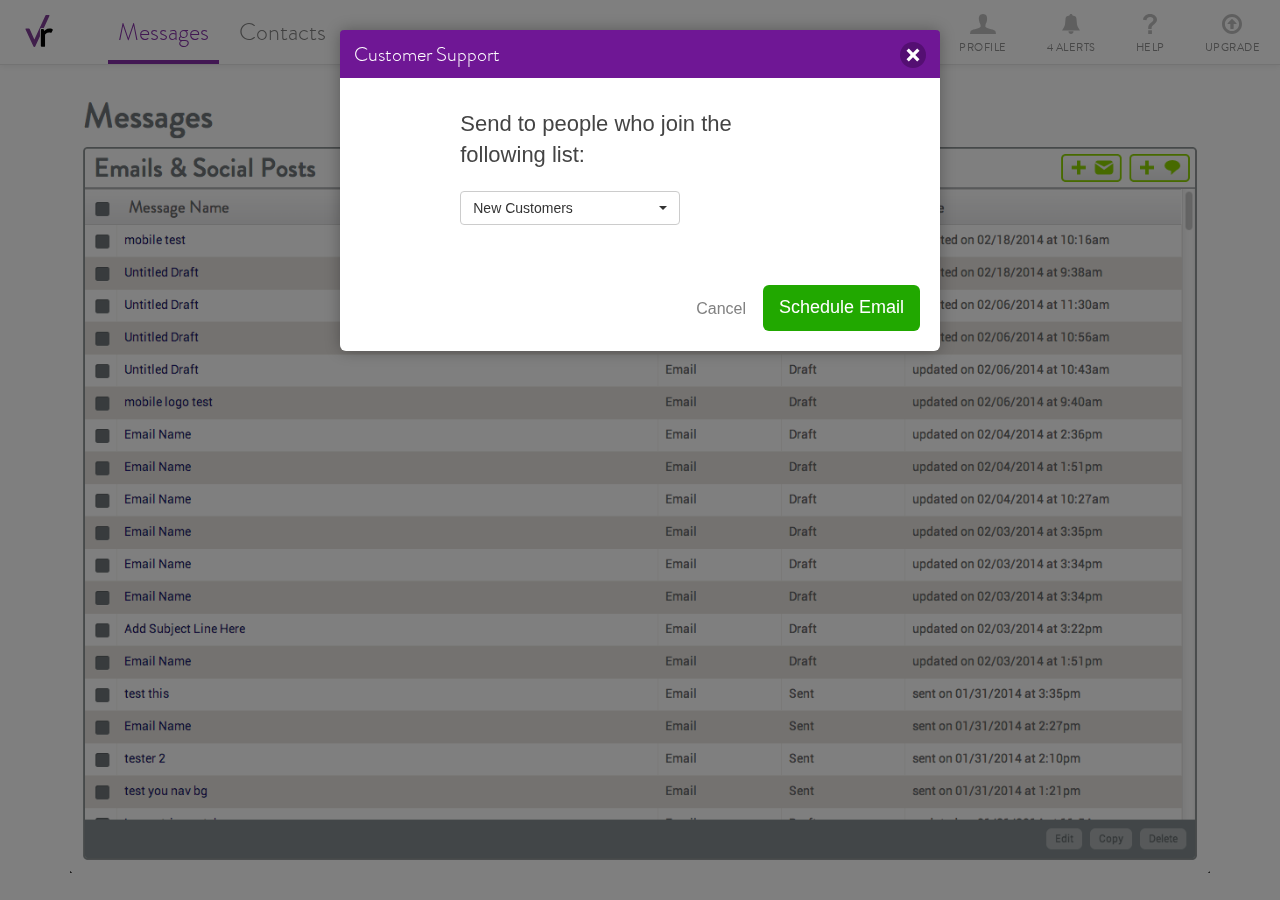
<file: templates/modal-template.html>
<!DOCTYPE html>
<html lang="en">

<head>
    <meta charset="utf-8">
    <meta http-equiv="X-UA-Compatible" content="IE=edge">
    <meta name="viewport" content="width=device-width, initial-scale=1.0">
    <meta name="description" content="">
    <meta name="author" content="">
    <title>Modal example</title>
    <link href="../assets/css/bootstrap.css" rel="stylesheet">
    <link href="../assets/css/font-awesome.min.css" rel="stylesheet">
    <link href="../assets/css/bootstrap-select.css" rel="stylesheet">
    <link href="../assets/css/custom.css" rel="stylesheet">
    <link href="../assets/css/nav.css" rel="stylesheet">
    <link rel="stylesheet" href="http://i.icomoon.io/public/b82cee61ad/standardIconSet/style.css">
</head>

<body class="resellerDemo">

    <div class="navbar navbar-default navbar-fixed-top" role="navigation">
        <div class="container-fluid">
            <div class="navbar-header">
                <button type="button" class="navbar-toggle" data-toggle="collapse" data-target=".navbar-collapse">
                    <span class="sr-only">Toggle navigation</span>
                    <span class="icon-bar"></span>
                    <span class="icon-bar"></span>
                    <span class="icon-bar"></span>
                </button>
                <a class="navbar-brand" href="index.html">
                    <img src="../assets/img/logos/logo.svg" width="28" height="32" alt="VerticalReaponse" />
                    <!--<img src="../assets/img/logos/deluxe-logo.svg"  width="41" height="32" alt=""/>-->
                </a>
            </div>
            <div class="navbar-collapse collapse" id="resellerNav">
                <ul class="nav navbar-nav mainNav">
                    <li><a href="ar-popover.html" class="current">Messages</a>
                    </li>
                    <li><a href="contacts.html">Contacts</a>
                    </li>
                </ul>
                <ul class="nav navbar-nav navbar-right">
                    <li class="accountNav dropdown">
                        <a href="#" class="dropdown-toggle" data-toggle="dropdown">
                            <div class="svgIcon">
                                <svg version="1.1" id="Layer_1" xmlns="http://www.w3.org/2000/svg" xmlns:xlink="http://www.w3.org/1999/xlink" x="0px" y="0px" width="26px" height="20px" viewBox="0 0 26 20" enable-background="new 0 0 26 20" xml:space="preserve">
                                    <path class="svgPath" d="M25.629,17.791c-0.55-2.857-8.121-2.553-9.946-4.791c-0.385-0.472-0.385-0.472-0.127-2.226
                    c0.44-1.963,0.84-0.745,1.469-4.66C17.554,2.825,16.426,0,13,0S8.446,2.825,8.974,6.114c0.63,3.915,1.029,2.697,1.469,4.66
                    c0.258,1.754,0.258,1.754-0.127,2.226c-1.825,2.238-9.396,1.934-9.946,4.791C0.306,18.129,0,20,0,20h26
                    C26,20,25.694,18.129,25.629,17.791z" />
                                </svg>
                            </div>
                            <!-- /svgIcon -->
                            <span class="iconText">Profile</span>
                        </a>
                        <ul class="dropdown-menu">
                            <li class="accountInfo">
                                <span class="userId">nkovacevich@verticalresponse.com</span>
                                <span class="acountSummary">Free Plan + up to 1,000 email contacts</span>
                            </li>
                            <li><a href="#">Edit My Contact Info</a>
                            </li>
                            <li><a href="#">Social Accounts</a>
                            </li>
                            <li><a href="#">Default Email Settings</a>
                            </li>
                            <li><a href="#">Custom Fields</a>
                            </li>
                            <li><a href="#">Billing History</a>
                            </li>
                            <li><a href="#">Admin</a>
                            </li>
                            <li class="divider"></li>
                            <li><a class="logOut" href="#">Logout</a>
                            </li>
                        </ul>
                    </li>
                    <!-- AlertIcon -->
                    <li class="alertNav dropdown">
                        <a href="#" class="dropdown-toggle" data-toggle="dropdown">
                            <div class="svgIcon">
                                <svg version="1.1" id="alert" xmlns="http://www.w3.org/2000/svg" xmlns:xlink="http://www.w3.org/1999/xlink" x="0px" y="0px" width="18px" height="20px" viewBox="0 0 18 20" enable-background="new 0 0 18 20" xml:space="preserve">
                                    <path class="svgPath" d="M9,16.585H0l1.556-2.548c0.544-0.892,1.316-2.451,1.446-3.483l0.575-6.335
                            c0.13-1.032,1.065-2.07,2.087-2.318l1.751-0.424C7.467,0.654,8.153,0,9,0c0.847,0,1.533,0.654,1.586,1.478l1.75,0.424
                            c1.023,0.247,1.957,1.285,2.088,2.318l0.574,6.335c0.13,1.032,0.901,2.592,1.446,3.483L18,16.586L9,16.585L9,16.585z M6.497,17.337
                            c-0.004,0.059-0.018,0.114-0.018,0.173C6.48,18.885,7.608,20,9,20c1.392,0,2.521-1.115,2.521-2.491c0-0.059-0.014-0.114-0.018-0.173
                            H6.497z" />
                                </svg>
                            </div>
                            <!-- /svgIcon -->
                            <span class="iconText">4 Alerts</span>
                        </a>
                        <ul class="dropdown-menu">
                            <li class="helpTitle">Your Alerts</li>
                            <li class="success"><a href="#">
                your list <span class="alertListName">"Customer Contacts"</span> was uploaded successfully
                </a>
                            </li>
                            <li class="success"><a href="#">
                your list <span class="alertListName">"Prospects"</span> was uploaded successfully
                </a>
                            </li>
                            <li class="success read"><a href="">
                your list <span class="alertListName">"Competitor's Customers"</span> was uploaded successfully
                </a>
                            </li>
                            <li class="success read"><a href="">
                your list <span class="alertListName">"OxiClean Shoppers"</span> was uploaded successfully
                </a>
                            </li>
                        </ul>
                    </li>
                    <!-- /AlertsIcon -->
                    <!-- helpIcon -->
                    <li class="helpNav dropdown">
                        <a href="#" class="dropdown-toggle" data-toggle="dropdown">
                            <div class="svgIcon">
                                <svg version="1.1" id="help" xmlns="http://www.w3.org/2000/svg" xmlns:xlink="http://www.w3.org/1999/xlink" x="0px" y="0px" width="14px" height="20px" viewBox="0 0 14 20" enable-background="new 0 0 14 20" xml:space="preserve">
                                    <g>
                                        <path class="svgPath" d="M8.583,14.895H5.191c-0.009-0.495-0.013-0.797-0.013-0.905c0-1.116,0.182-2.035,0.546-2.755
                                c0.364-0.72,1.09-1.53,2.182-2.431s1.743-1.49,1.956-1.769c0.328-0.441,0.492-0.927,0.492-1.458c0-0.738-0.288-1.371-0.87-1.897
                                C8.903,3.153,8.117,2.89,7.133,2.89c-0.948,0-1.742,0.275-2.381,0.824S3.673,5.1,3.434,6.226L0,5.793
                                c0.098-1.612,0.774-2.98,2.03-4.105S4.933,0,6.973,0c2.147,0,3.855,0.569,5.124,1.708S14,4.173,14,5.685
                                c0,0.837-0.231,1.63-0.697,2.377s-1.464,1.765-2.99,3.052c-0.79,0.666-1.278,1.202-1.468,1.607
                                C8.654,13.126,8.565,13.851,8.583,14.895z M5.191,20v-3.795h3.739V20H5.191z" />
                                    </g>
                                </svg>
                            </div>
                            <!-- /svgIcon -->
                            <span class="iconText">Help</span>
                        </a>
                        <ul class="dropdown-menu">
                            <li class="helpTitle">Help Options</li>
                            <li><a href="#">Help for this page</a>
                            </li>
                            <li><a href="#">Support &amp; Feedback</a>
                            </li>
                            <li><a href="#">Policies &amp; Terms</a>
                            </li>
                        </ul>
                    </li>
                    <!-- /helpIcon -->




                    <li class="upgradeNav">
                        <a href="#">
                            <div class="svgIcon">
                                <svg version="1.1" id="Layer_1" xmlns="http://www.w3.org/2000/svg" xmlns:xlink="http://www.w3.org/1999/xlink" x="0px" y="0px" width="20px" height="20px" viewBox="0 0 20 20" style="enable-background:new 0 0 20 20;" xml:space="preserve">
                                    <g>
                                        <path class="svgPath" d="M10,20C4.479,20,0,15.521,0,10S4.479,0,10,0s10,4.479,10,10S15.521,20,10,20z M2.917,10
                            c0,3.907,3.177,7.083,7.083,7.083s7.083-3.177,7.083-7.083S13.907,2.917,10,2.917S2.917,6.093,2.917,10z M14.167,10h-2.5v4.583
                            c0,0.234-0.182,0.417-0.417,0.417h-2.5c-0.234,0-0.417-0.182-0.417-0.417V10h-2.5c-0.234,0-0.417-0.182-0.417-0.417
                            c0-0.117,0.052-0.221,0.13-0.312L9.7,5.117C9.791,5.039,9.896,5,10,5s0.209,0.039,0.3,0.117l4.167,4.167
                            c0.117,0.131,0.156,0.3,0.091,0.457C14.492,9.896,14.336,10,14.167,10z" />
                                    </g>
                                </svg>
                            </div>
                            <!-- /svgIcon -->
                            <span class="iconText">Upgrade</span>
                        </a>
                    </li>
                </ul>
            </div>
            <!--/.nav-collapse -->
        </div>
    </div>



    <div class="container">

        <div class="row">
            <div class="col-xs-12">
                <img src="../assets/img/message-bg.png" class="img-responsive sampleBg" width="1302" height="894" alt="" />
            </div>
        </div>
        <!-- /row -->

    </div>
    <!-- /.container -->


    <!-- Modal -->
    <div class="modal fade" id="arCreate" tabindex="-1" role="dialog" aria-labelledby="myModalLabel" aria-hidden="true">
        <div class="modal-dialog">
            <div class="modal-content">
                <div class="modal-header">
                    <button type="button" class="close" data-dismiss="modal" aria-hidden="true">
                        <svg version="1.1" id="Layer_1_copy_2" xmlns="http://www.w3.org/2000/svg" xmlns:xlink="http://www.w3.org/1999/xlink" x="0px" y="0px" width="26px" height="26px" viewBox="0 0 26 26" style="enable-background:new 0 0 26 26;" xml:space="preserve">
                            <style type="text/css">
                            .closeCircle {
                                /*fill:#4B0F65;*/
                                fill: #540F72;
                            }
                            .closeX {
                                fill: #FFFFFF;
                            }
                            </style>
                            <g>
                                <path class="closeCircle" d="M13,0C5.8,0,0,5.8,0,13s5.8,13,13,13s13-5.8,13-13S20.2,0,13,0z" />
                                <g>
                                    <g>
                                        <path class="closeX" d="M17.2,6.5l2.3,2.3L15.3,13l4.2,4.2l-2.3,2.3L13,15.3l-4.2,4.2l-2.3-2.3l4.2-4.2L6.5,8.8l2.3-2.3l4.2,4.2
        L17.2,6.5z" />
                                    </g>
                                </g>
                            </g>
                        </svg>
                    </button>
                    <h4 class="modal-title" id="myModalLabel">Customer Support</h4>
                </div>
                <!-- /modal-header -->
                <div class="modal-body specialPicker">
                    <div class="art">
                        <i class="icon-list"></i>
                    </div>
                    <div class="content">
                        <p>Send to people who join the
                            <br />following list:</p>
                        <select class="selectpicker show-tick">
                            <option value="list1">New Customers</option>
                            <option value="list2">Spring Sale</option>
                            <option value="list3">Brick &amp; Mortar Rockstars</option>
                        </select>
                    </div>
                </div>
                <div class="modal-footer">
                    <button type="button" class="btn btn-link cancel" data-dismiss="modal">Cancel</button>
                    <a href="ar-success.html" class="btn-primaryAction">Schedule Email</a>
                </div>
                <!-- /modal-footer -->

            </div>
        </div>
    </div>

    <script src="../assets/js/jquery-1.10.2.min.js"></script>
    <script src="../assets/js/bootstrap.min.js"></script>
    <script src="../assets/js/bootstrap-select.js"></script>
    <script type="text/javascript">
    $(document).ready(function() {
        $('#arCreate').modal('show');
        $('.selectpicker').selectpicker();
    });
    </script>

</body>

</html>
</file>
<file: assets/css/c3.css>
/*-- Chart --*/

.c3 svg {
  font: 10px sans-serif;
}
.c3 path, .c3 line {
  fill: none;
  stroke: #000;
}
.c3 text {
  -webkit-user-select: none;
     -moz-user-select: none;
          user-select: none;
}

.c3-legend-item-tile,
.c3-xgrid-focus,
.c3-ygrid,
.c3-event-rect,
.c3-bars path {
  shape-rendering: crispEdges;
}

.c3-chart-arc path {
  stroke: #fff;

}
.c3-chart-arc text {
  fill: #fff;
  font-size: 13px;
}

/*-- Axis --*/

.c3-axis-x .tick {
}
.c3-axis-x-label {
}

.c3-axis-y .tick {
}
.c3-axis-y-label {
}

.c3-axis-y2 .tick {
}
.c3-axis-y2-label {
}

/*-- Grid --*/

.c3-grid line {
  stroke: #aaa;
}
.c3-grid text {
  fill: #aaa;
}
.c3-xgrid, .c3-ygrid {
  stroke-dasharray: 3 3;
}
.c3-xgrid-focus {
}

/*-- Text on Chart --*/

.c3-text {
}

.c3-text.c3-empty {
  fill: #808080;
  font-size: 2em;
}

/*-- Line --*/

.c3-line {
  stroke-width: 1px;
}
/*-- Point --*/

.c3-circle._expanded_ {
  stroke-width: 1px;
  stroke: white;
}
.c3-selected-circle {
  fill: white;
  stroke-width: 2px;
}

/*-- Bar --*/

.c3-bar {
  stroke-width: 0;
}
.c3-bar._expanded_ {
  fill-opacity: 0.75;
}

/*-- Arc --*/

.c3-chart-arcs-title {
  font-size: 1.3em;
}

/*-- Focus --*/

.c3-target.c3-focused path.c3-line, .c3-target.c3-focused path.c3-step {
  stroke-width: 2px;
}

/*-- Region --*/

.c3-region {
  fill: steelblue;
  fill-opacity: .1;
}

/*-- Brush --*/

.c3-brush .extent {
  fill-opacity: .1;
}

/*-- Select - Drag --*/

.c3-dragarea {
}

/*-- Legend --*/

.c3-legend-item {
  font-size: 12px;
}

.c3-legend-background {
  opacity: 0.75;
  fill: white;
  stroke: lightgray;
  stroke-width: 1
}

/*-- Tooltip --*/

.c3-tooltip {
  border-collapse:collapse;
  border-spacing:0;
  background-color:#fff;
  empty-cells:show;
  -webkit-box-shadow: 7px 7px 12px -9px rgb(119,119,119);
     -moz-box-shadow: 7px 7px 12px -9px rgb(119,119,119);
          box-shadow: 7px 7px 12px -9px rgb(119,119,119);
  opacity: 0.9;
}
.c3-tooltip tr {
  border:1px solid #CCC;
}
.c3-tooltip th {
  background-color: #aaa;
  font-size:14px;
  padding:2px 5px;
  text-align:left;
  color:#FFF;
}
.c3-tooltip td {
  font-size:13px;
  padding: 3px 6px;
  background-color:#fff;
  border-left:1px dotted #999;
}
.c3-tooltip td > span {
  display: inline-block;
  width: 10px;
  height: 10px;
  margin-right: 6px;
}
.c3-tooltip td.value{
  text-align: right;
}

.c3-area {
  stroke-width: 0;
  opacity: 0.2;
}

.c3-chart-arcs .c3-chart-arcs-background {
  fill: #e0e0e0;
  stroke: none;
}
.c3-chart-arcs .c3-chart-arcs-gauge-unit {
  fill: #000;
  font-size: 16px;
}
.c3-chart-arcs .c3-chart-arcs-gauge-max {
  fill: #777;
}
.c3-chart-arcs .c3-chart-arcs-gauge-min {
  fill: #777;
}

.c3-chart-arc .c3-gauge-value {
  fill: #000;
  font-size: 28px;
}
</file>
<file: assets/css/nav.css>
@charset "UTF-8";
body {padding-top: 90px;
}
.navbar {
	padding: 0 0 0 10px;
	min-height: 40px;
}

.navbar-inverse .navbar-brand {
	margin: 5px 20px 5px 10px;
	padding: 0;
	width: 32px;
	height: 38px;
	color: #FFF;
}

.vr-Logo-path{fill:#FFFFFF;} /* svg logo fill */

.navbar-inverse {
	background: rgb(153,153,153);
	background: -moz-linear-gradient(top,  rgba(153,153,153,1) 0%, rgba(102,102,102,1) 100%);
	background: -webkit-gradient(linear, left top, left bottom, color-stop(0%,rgba(153,153,153,1)), color-stop(100%,rgba(102,102,102,1)));
	background: -webkit-linear-gradient(top,  rgba(153,153,153,1) 0%,rgba(102,102,102,1) 100%);
	background: -o-linear-gradient(top,  rgba(153,153,153,1) 0%,rgba(102,102,102,1) 100%);
	background: -ms-linear-gradient(top,  rgba(153,153,153,1) 0%,rgba(102,102,102,1) 100%);
	background: linear-gradient(to bottom,  rgba(153,153,153,1) 0%,rgba(102,102,102,1) 100%);
	filter: progid:DXImageTransform.Microsoft.gradient( startColorstr='#999999', endColorstr='#666666',GradientType=0 );
	border: none;
}
.primaryNav li {position: relative;}
.primaryNav li:hover {background: #666666;box-shadow: inset 0 0 10px rgba(0,0,0,0.1);}
.primaryNav li:last-child {margin-left: -1px;}
.primaryNav li:before,
.primaryNav li:after, 
.upgradeBtn:before {
	content: "";
	width: 1px;
	height: 54px;
	background: rgba(255,255,255,0.20);
	display: block;
	position: absolute;
	top: 0;
}
.primaryNav li:before,
.upgradeBtn:before {left: 1px;}
.primaryNav li:after {right: 1px;}

.primaryNav a:before,
.primaryNav a:after,
.upgradeBtn a:before {
	content: "";
	width: 1px;
	height: 54px;
	background: rgba(0,0,0,0.10);
	display: block;
	position: absolute;
	top:0;
}
.primaryNav a:before,
.upgradeBtn a:before {left: 0px;}
.primaryNav a:after {right: 0px;}
.primaryNav li:first-child:after,
.primaryNav li:first-child a:after  {background:none;}
.primaryNav li:hover:before,
.primaryNav li:hover:after {
	background: none;
}
.navbar-inverse .navbar-nav > li > a {
  float: none;
  padding: 17px 20px 12px 20px;
  display: block;
  line-height: 24px;
  font-size: 24px;
  font-family: 'brandon_grotesque';
  color: #FFF;
  text-decoration: none;
  text-shadow: 0 1px 0 rgba(0,0,0,0.5);
}


.navbar-inverse .nav .active > a,
.navbar-inverse .nav .active > a:hover,
.navbar-inverse .nav .active > a:focus {
	background-color: rgb(102,102,102);
  	box-shadow: inset 0px 0px 8px rgba(34,34,34,0.5);
}
.accountIcon,
.helpIcon {
	margin: 0px;
	padding: 12px 5px!important;
}
.helpIcon {
	margin: 0px 20px 0 0;
}
.navbar-inverse .navbar-nav > .open > a, .navbar-inverse .navbar-nav > .open > a:hover, .navbar-inverse .navbar-nav > .open > a:focus {
background-color: transparent;
}
.upgradeBtn {
	background-image: linear-gradient(rgba(128,204,0,0.5) 0%,rgba(51,171,38,0.5) 98%);
	border-right: none;
	-moz-border-radius-topright: 6px;
	-webkit-border-top-right-radius: 6px;
	border-top-right-radius: 6px;
	-moz-border-radius-bottomright: 6px;
	-webkit-border-bottom-right-radius: 6px;
	border-bottom-right-radius: 6px;
	font-weight: 400;
	font-size: 24px;
	line-height: 120%;
	color: #f8f6f2;
	text-align: left;
}
.upgradeBtn:before {
	content: "";
	width: 1px;
	height: 54px;
	background: rgba(255,255,255,0.20);
	display: block;
	position: absolute;
	top: 0;
}
.primaryNav li:after {right: 1px;}
.upgradeBtn a:before {
	content: "";
	width: 1px;
	height: 54px;
	background: rgba(0,0,0,0.25);
	display: block;
	position: absolute;
	top:0;
}

/* reseller */
.navbar-right > li > a {
	padding: 14px 10px 8px 10px;
	margin: 0 10px;
}
.navbar-right > li > a svg {
	display: block;
	margin: 0 auto 2px auto;
}
.navbar-right > li > a .svgPath {
	fill: #BfBfBf;
	margin-bottom: 5px;
}
.navbar-right > li > a .iconText {
	color: #909090;
	font-family: 'brandon_grotesque', arial, sans-serif;
	font-size: 11px;
	line-height: 10px;
	text-transform: uppercase;
	letter-spacing: .5px;
}
.upgradeNav svg {
	width: 20px;
	height: 20px;
	background-size: 20px 20px;
}
.navbar-right > li.active a {background: none!important;}
.alertNav.hasAlerts .svgPath {
	fill: #FF6F02;
}
.alertNav.hasAlerts .iconText {
	color: #FF6F02;
}
.helpNav:hover .svgPath,
.helpNav.active .svgPath,
.accountNav:hover .svgPath {
	fill: #8430A6;
}
.helpNav:hover .iconText ,
.helpNav.active .iconText ,
.accountNav:hover .iconText {
	color: #8430A6;
}
.upgradeNav:hover .svgPath {
	fill: #3fae29;
}
.upgradeNav:hover .iconText {
	color: #3fae29;
}
.navbar-default {
	background-color: #FFFFFF;
	border-color: #e7e7e7;
	box-shadow: 0 0 8px rgba(0,0,0,0.1);
}
.navbar-brand {
	max-width: 200px;
	padding: 15px;
	margin: 0 40px 0 0;
	/*height: auto;
	max-width: 300px;*/
	/*max-height: 50px;*/
}
.navbar-brand img {
	max-height: 40px;
	width: auto;
}

.navbar-default .navbar-nav.mainNav > li > a {
	line-height: 24px;
	font-family: 'brandon_light';
	font-size: 24px;
	color: #818181;
	margin: 0px 10px 0 0;
	padding: 20px 10px;
}

.navbar-default .navbar-nav > li > a:hover, 
.navbar-default .navbar-nav > li > a:focus,
.navbar-default .navbar-nav > li > a.current {
	/*border-radius: 4px;*/
 }
.navbar-default .navbar-nav.mainNav > li > a:hover {
	color: #8430a6;
	border-bottom: 2px solid #8430a6;
	padding-bottom: 18px;
	background: #f9f9f9;
}
.navbar-default .navbar-nav.mainNav > li > a.current {
	color: #8430a6;
	border-bottom: 4px solid #8430a6;
	padding-bottom: 16px;
}

.navbar-default .navbar-nav .upgradeNav a:hover {
	color: #3fae29;
}
.accountIcons {
	padding: 0px!important;
	margin: 10px;
}
.navbar-nav > li > .accountIcons:hover {
	background: transparent!important;
 }
.accountInfo {
	background: #8430A6;
	color: #FFF;
	border-top-right-radius: 4px;
	border-top-left-radius: 4px;
}
.navbar-nav > li > .dropdown-menu,
.dropdown-menu {
	width: 300px;
	padding-top: 0px;
	padding-bottom: 0px;
	border-radius: 4px;
	border: 1px solid #8430A6;
	border-radius: 6px;
}

.dropdown-menu:before {
	content: '';
	display: inline-block;
	border-left: 12px solid rgba(0, 0, 0, 0);
	border-right: 12px solid rgba(0, 0, 0, 0);
	border-bottom: 12px solid #CCC;
	border-bottom-color: #8430A6;
	position: absolute;
	top: -12px;
	right: 32px;
}
.accountNav .dropdown-menu:before {right: 32px;}
.helpNav .dropdown-menu:before {right: 21px;}
.navbar-default .navbar-nav > .open > a, .navbar-default .navbar-nav > .open > a:hover, .navbar-default .navbar-nav > .open > a:focus {
	background-color: transparent;
}
.dropdown-menu > li > a {
	padding: 5px 20px 5px;
	white-space: normal;
}
.dropdown-menu > li > a:hover,
.dropdown-menu > li > a:focus {
	color: #8430A6;
	background-color: #F5F5F5;
}
.dropdown-menu > li > .logOut {
	text-align: right;
}
.dropdown-menu > li:last-child > a {
	border-radius: 0 0 5px 5px;
}
.dropdown-menu .divider {
	margin: 0;
}
.dropdown-menu .userId,
.dropdown-menu .acountSummary {
	display: block;
	padding: 5px 20px 0px;
}
.dropdown-menu .userId {
	padding: 5px 20px 0px;
	font-family: 'brandon_grotesque', sans-serif;
	font-size: 16px;
}
.dropdown-menu .acountSummary {padding: 0px 20px 5px;}
.helpTitle {
	display: block;
	padding: 5px 20px 5px;
	background: #8430A6;
	color: #FFF;
	border-top-right-radius: 4px;
	border-top-left-radius: 4px;
}

/* Showing current state for Profile and upgrade btns */
.upgradePage .upgradeNav a, 
.profilePage .accountNav a.dropdown-toggle {
	padding-bottom: 4px;
}
.profilePage .accountNav a.dropdown-toggle {
	border-bottom: 4px solid #8430A6;
}
.upgradePage .upgradeNav a {
		border-bottom: 4px solid #3fae29;
}
.upgradePage .navbar-right > .upgradeNav  > a .svgPath {
	fill: #3fae29;
}
.profilePage .navbar-right > .accountNav > a .svgPath {
	fill: #8430A6;
}
.upgradePage .navbar-default .navbar-nav .upgradeNav a .iconText {
	color: #3fae29;
}
.profilePage .navbar-default .navbar-nav .accountNav a .iconText {
	color: #8430A6;
}

/* Alerts dropdown styling */

.alertListName {
	font-weight: bold;
	color: #8430A6;
}
.dropdown-menu li {
	position: relative;
}
.alertNav .dropdown-menu > li > a {
padding: 5px 30px 5px;
}
.alertNav .dropdown-menu .success a:before {
	content: "\f00c";
	font-size: 12px;
	color: #3FAE29;
	display:inline-block;
	font-family: FontAwesome;
	position: absolute;
	left: 8px;
	top: 8px;
}
.alertNav .dropdown-menu .success a:after {
	content: "\f057";
	font-size: 18px;
	color: #E0E0E0;
	display:inline-block;
	font-family: FontAwesome;
	position: absolute;
	right: 8px;
	top: 8px;
}
.alertNav .dropdown-menu .success a:hover:after {
	color: #B9B9B9;
}
.alertNav .dropdown-menu .error a:before {
	content: "\f06a";
	font-size: 12px;
	color: #3FAE29;
	display:inline-block;
	font-family: FontAwesome;
	position: absolute;
	left: 8px;
	top: 8px;
}
.alertNav .dropdown-menu > .read > a,
.alertNav .dropdown-menu .read a:before,
.alertNav .dropdown-menu > .read > a .alertListName {
	color: #CCCCCC;
}
</file>
<file: assets/css/custom.css>
@charset "UTF-8";
 body {
    color: #333;
}
@font-face {
    font-family: 'robotolight';
    src: url('../font/roboto-light-webfont.eot');
    src: url('../font/roboto-light-webfont.eot?#iefix') format('embedded-opentype'), url('../font/roboto-light-webfont.woff') format('woff'), url('../font/roboto-light-webfont.ttf') format('truetype'), url('../font/roboto-light-webfont.svg#robotolight') format('svg');
    font-weight: normal;
    font-style: normal;
}
@font-face {
    font-family: 'brandon_light';
    src: url('../font/brandon_light-webfont.eot');
    src: url('../font/brandon_light-webfont.eot?#iefix') format('embedded-opentype'), url('../font/brandon_light-webfont.woff') format('woff'), url('../font/brandon_light-webfont.ttf') format('truetype'), url('../font/brandon_light-webfont.svg#brandon_grotesque_regularRg') format('svg');
    font-weight: normal;
    font-style: normal;
}
@font-face {
    font-family: 'brandon_grotesque';
    src: url('../font/brandon_reg-webfont.eot');
    src: url('../font/brandon_reg-webfont.eot?#iefix') format('embedded-opentype'), url('../font/brandon_reg-webfont.woff') format('woff'), url('../font/brandon_reg-webfont.ttf') format('truetype'), url('../font/brandon_reg-webfont.svg#brandon_grotesque_regularRg') format('svg');
    font-weight: normal;
    font-style: normal;
}
@font-face {
    font-family: 'tisa';
    src: url('../font/tisaot-webfont.eot');
    src: url('../font/tisaot-webfont.eot?#iefix') format('embedded-opentype'), url('../font/tisaot-webfont.woff') format('woff'), url('../font/tisaot-webfont.ttf') format('truetype'), url('../font/tisaot-webfont.svg#tisaotregular') format('svg');
    font-weight: normal;
    font-style: normal;
}
/*@font-face {
    font-family: 'icomoon';
    src: url('../font/icomoon.eot?o4fhuq');
    src: url('../font/icomoon.eot?#iefixo4fhuq') format('embedded-opentype'), url('../font/icomoon.woff?o4fhuq') format('woff'), url('../font/icomoon.ttf?o4fhuq') format('truetype'), url('../font/icomoon.svg?o4fhuq#icomoon') format('svg');
    font-weight: normal;
    font-style: normal;
}
[class^="icon-"], [class*=" icon-"] {
    font-family: 'icomoon';
    speak: none;
    font-style: normal;
    font-weight: normal;
    font-variant: normal;
    text-transform: none;
    line-height: 1;
    
    -webkit-font-smoothing: antialiased;
    -moz-osx-font-smoothing: grayscale;
}*/
.icon-list:before {
    content: "\e611";
}
.icon-check2:before {
    content: "\e60e";
}
.icon-ok:before {
    content: "\e612";
}
.modal-content {
    -webkit-box-shadow: 0 5px 10px rgba(0, 0, 0, 0.4);
    box-shadow: 0 5px 10px rgba(0, 0, 0, 0.4);
}
h1 {
    font-family: 'brandon_light', arial, sans-serif;
    color: #666666;
    font-size: 40px;
    margin: 0 0 20px 0;
}
h1 .pageCategory {
    font-family: arial, sans-serif;
    font-size: 14px;
    display: block;
    margin: 0 0 5px 0;
}
h1 .pageType {
    color: #8430A6;
}
.btn-primaryAction {
    color: #FFFFFF;
    font-size: 18px;
    padding: 10px 16px;
    font-family: 'brandon', arial, sans-serif;
    background: #21A800;
    -webkit-border-radius: 6px;
    -moz-border-radius: 6px;
    -ms-border-radius: 6px;
    -o-border-radius: 6px;
    border-radius: 6px;
    border: none;
    display: inline-block;
    cursor: pointer;
    text-align: center;
    text-decoration: none;
    font-variant: normal;
    -webkit-transition: all .1s ease-in-out;
    -o-transition: all .1s ease-in-out;
    transition: all .1s ease-in-out;
}
.btn-primaryAction:hover {
    background: #1C8F00;
    color: #FFFFFF;
    text-decoration: none;
}
.btn-primaryAction:active {
    box-shadow: inset 0px 3px 3px rgba(0, 0, 0, 0.2);
}
.btn-primaryActionLarge, .btn-primaryActionLarge:focus {
    color: #097e09;
    background: transparent;
    font-size: 24px;
    padding: 20px;
    font-family: 'brandon', arial, sans-serif;
    -webkit-border-radius: 6px;
    -moz-border-radius: 6px;
    -ms-border-radius: 6px;
    -o-border-radius: 6px;
    border-radius: 6px;
    text-shadow: none;
    border: 1px solid #097e09;
    display: inline-block;
    cursor: pointer;
    text-align: center;
    text-decoration: none;
    font-variant: normal;
}
.btn-primaryActionLarge:hover, .btn-primaryActionLarge.active, .btn-primaryActionLarge.active:focus {
    text-decoration: none;
    color: #FFFFFF;
    text-shadow: 0 1px 0px rgba(0, 0, 0, 0.3);
    background: #80cc00;
    background: -moz-linear-gradient(top, #80cc00 0%, #33ab26 97%);
    background: -webkit-gradient(linear, left top, left bottom, color-stop(0%, #80cc00), color-stop(97%, #33ab26));
    background: -webkit-linear-gradient(top, #80cc00 0%, #33ab26 97%);
    background: -o-linear-gradient(top, #80cc00 0%, #33ab26 97%);
    background: -ms-linear-gradient(top, #80cc00 0%, #33ab26 97%);
    background: linear-gradient(to bottom, #80cc00 0%, #33ab26 97%);
    filter: progid: DXImageTransform.Microsoft.gradient(startColorstr='#80cc00', endColorstr='#33ab26', GradientType=0);
}
.btn-Regular {
    padding: 10px;
    font-family: arial, sans-serif;
    font-size: 14px;
    line-height: 1;
    color: #484848;
    background-color: #fff;
    border: 1px solid #CCCCCC;
    border-radius: 4px;
    display: inline-block;
    cursor: pointer;
}
.btn-Regular:hover {
    border-color: #8430a6;
    color: #8430a6;
    text-decoration: none;
}
.btn-Regular.active, .btn-Regular:active, .btn-Regular.active:focus, .btn.btn-Regular.active, .btn.btn-Regular:active, .btn.btn-Regular.active:focus {
    background: #8430a6;
    color: #FFFFFF;
    border-color: #45296c;
}
.btn-upgradePro {
    color: #ff6b0b;
    border-color: #ff6b0b;
    background-color: transparent;
    font-family: arial, sans-serif;
    margin: 0 0 4px 10px;
    font-weight: bold;
}
.btn-upgradePro:hover {
    color: #ffffff;
    background: #ff6b0b;
    font-family: arial, sans-serif;
    margin: 0 0 4px 10px;
}
.lateralSelector .btn {
    color: #333;
    background-color: #fff;
    border-color: #ccc;
    border-radius: 4px;
}
.lateralSelector .btn:hover {
    border-color: #8430a6;
}
.lateralSelector .active, .lateralSelector .active:focus {
    background: #8430a6;
    color: #FFFFFF;
    border-color: #45296c;
}
/* Messages placeholder bg */

.sampleBg {
    margin: 0 auto;
}
/* Modals */

.resellerDemo .modal-dialog {
    width: 600px;
}
.modal-content {
    border: none;
    box-shadow: 0px 0px 15px rgba(0, 0, 0, 0.3);
    z-index: 2000;
}
.modal-header {
    min-height: 16.428571429px;
    padding: 14px;
    border-bottom: none;
    background: #6F1795;
    border-radius: 4px 4px 0 0;
}
.modal-title {
    font-family: 'brandon_light', arial, sans-serif;
    font-size: 20px;
    color: #FFFFFF;
    line-height: 1;
}
.modal-footer {
    padding: 0px 20px 20px;
    margin-top: 0px;
    border-top: none;
}
.modal-footer .cancel {
    font-size: 16px;
    color: #818181;
}
.modal .close {
    /* text-shadow: 0 1px 0 #FFF; */
    opacity: 1.0;
    filter: alpha(opacity=100);
}
.modal .close .closeCircle {
    -webkit-transition: all .1s ease-in-out;
    -o-transition: all .1s ease-in-out;
    transition: all .1s ease-in-out;
}
.modal .close:hover .closeCircle {
    fill: #450E5D;
    -webkit-transition: all .1s ease-in-out;
    -o-transition: all .1s ease-in-out;
    transition: all .1s ease-in-out;
}
.modal-body {
    padding: 30px;
}
.modalCallBack .modal-body {
    padding-bottom: 10px;
}
.modal-body p, .modal .media-body p {
    color: #444444;
    font-size: 22px;
}
.modal .media-body .subInfo {
    color: #818181;
    font-size: 16px;
}
.modal .modal-body h4, .modal .modal-footer h4 {
    font-family: 'roboto-meduim', arial, sans-serif;
    color: #444444;
    font-size: 18px;
}
.modal .media-heading {
    font-family: 'roboto', arial, sans-serif;
    color: #6F1795;
    font-size: 27px;
}
/* Success Messaging */

.successMessage {
    width: 475px;
    margin: 40px auto 0;
}
.successMessage h1 {
    font-family: 'brandon_light';
    font-size: 40px;
    margin: 0 0 30px 0;
}
.successMessage h1 .type {
    color: #818181;
}
.successMessage h1 .success {
    color: #3FAE29;
}
.successMessage h1 .icon-check2 {
    font-size: 43px;
    position: relative;
    top: 5px;
}
.successMessage p {
    font-family: 'tisa';
    font-size: 18px;
    color: #333333;
}
.successMessage p .time {
    color: #6F1795;
}
/* Boostrap Select - custom select dropdown styling */

.bootstrap-select.btn-group:not(.input-group-btn), .bootstrap-select.btn-group[class*="span"] {
    margin: 10px 0;
}
.bootstrap-select .btn-default:hover, .bootstrap-select .btn-default:focus, .bootstrap-select .btn-default:active, .bootstrap-select .btn-default.active, .bootstrap-select .open .dropdown-toggle.btn-default {
    color: #8430a6;
    background-color: transparent;
    border-color: #8430a6;
}
.bootstrap-select .btn-default:hover .caret, .bootstrap-select .btn-default:focus .caret, .bootstrap-select .btn-default:active .caret, .bootstrap-select .btn-default.active .caret, .bootstrap-select .open .dropdown-toggle.btn-default .caret {
    border-top-color: #8430A6;
}
/* modal select overide */

.specialPicker .media, .specialPicker .media .media-body {
    overflow-y: visible!important;
}
.specialPicker .art {
    float: left;
    margin: 0 20px 107px
}
.specialPicker .art .icon-list {
    font-size: 67px;
    color: #808080;
}
.specialPicker .content {
    margin: 0 0 20px 0
}
.bootstrap-select.btn-group.show-tick .dropdown-menu li.selected a i.check-mark {
    margin-top: 6.5px;
}

/* Hackathon styles */
.messageLetter {
    font-size: 75px;
    display: inline-block;
    padding: 10px;
    margin: 0 20px 0 0;
    font-family: 'robotolight', arial, sans-serif;
}
.email1 .messageLetter {
    color: #E421F9;
}
.email2 .messageLetter {
    color: #23B0F7;
}
.footer {
    padding: 20px;
}
.graphsRow {
    margin-top: 40px;
    margin-bottom: 40px;
}

.dataCategory {
    font-family: arial, sans-serif;
    color: #999999;
    font-size: 14px;
    margin: 0 0 5px 0;
}
.dataContent {
    font-family: 'tisa',arial, sans-serif;
    color: #444444;
    font-size: 18px;
    margin: 0 0 20px 0;
    max-width: 400px;
}
.messageDetails {
    min-height: 250px

}
.dataContent .listSize {
    font-family: arial, sans-serif;
    color: #ff6b0b;
    font-size:  14px;
}

.summary .dataCategory {
    color: #8430A6;
}
.messageThumbnail {
    border: 1px solid #cccccc;
    box-shadow: 0px 0px 3px rgba(0, 0, 0, 0.2);
    margin: 0 20px 0 20px;
}
.bigGraphContainer {margin: 40px 0;}

@media (max-width: 767px) {
  .email1 {
    margin-bottom:50px;
  }
}
</file>
